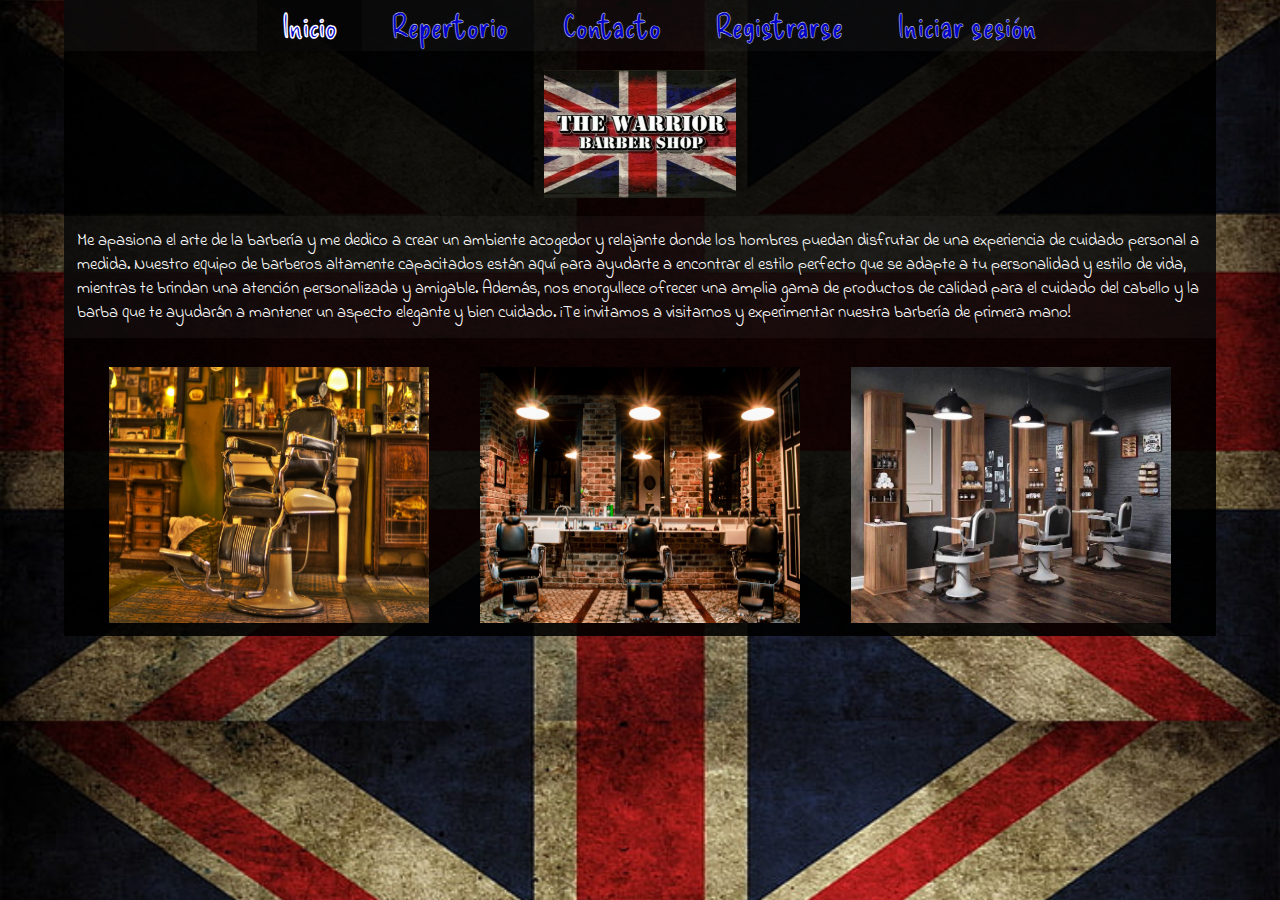
<file: index.html>
<!DOCTYPE html>
<link rel="stylesheet" href="/estilos/estilosInd.css"><!--Llama los estilos-->
<html lang="es"><!--Selecciona el idioma-->
<head>
    <link rel="preconnect" href="https://fonts.googleapis.com">
    <link rel="preconnect" href="https://fonts.gstatic.com" crossorigin>
    <link href="https://fonts.googleapis.com/css2?family=Delicious+Handrawn&display=swap" rel="stylesheet">
    <link rel="preconnect" href="https://fonts.googleapis.com">
    <link rel="preconnect" href="https://fonts.gstatic.com" crossorigin>
    <link href="https://fonts.googleapis.com/css2?family=Indie+Flower&family=Rubik+Iso&display=swap" rel="stylesheet">
    <link rel="icon" href="/imagenes/barber.jpg" type="image/x-icon">
    <meta charset="UTF-8">
    <meta http-equiv="X-UA-Compatible" content="IE-edge">
    <meta name="viewport" content="width=<device-width>, initial-scale=1.0">
    <title>The Warrior Barber Shop</title>
    <nav>
        <ul id="menu">
            <li><a href="/index.html" class="select">Inicio</a></li>
            <li><a href="/pags/Repertorio.html">Repertorio</a></li>
            <li><a href="/pags/Contacto.html">Contacto</a></li>
            <li><a href="/pags/Register.html">Registrarse</a></li>
            <li><a href="/pags/Login.html">Iniciar sesión</a></li>
        </ul>
    </nav>
</head>
<body>
    <h1 class="center">
            <a href="/index.html"><img src="/imagenes/barber.jpg" alt="logo" class="imgtit"></a>
    </h1>
        <p>
            Me apasiona el arte de la barbería y me dedico a crear un ambiente acogedor y relajante donde los hombres puedan disfrutar de una experiencia de cuidado personal a medida. Nuestro equipo de barberos altamente capacitados están aquí para ayudarte a encontrar el estilo perfecto que se adapte a tu personalidad y estilo de vida, mientras te brindan una atención personalizada y amigable. Además, nos enorgullece ofrecer una amplia gama de productos de calidad para el cuidado del cabello y la barba que te ayudarán a mantener un aspecto elegante y bien cuidado. ¡Te invitamos a visitarnos y experimentar nuestra barbería de primera mano!
        </p>
    <div class="center">
        <img src="/imagenes/img1.png" alt="img1" class="imgind">
        <img src="/imagenes/img2.png" alt="img2" class="imgind">
        <img src="/imagenes/img3.png" alt="img3" class="imgind">
    </div>
</body>
</html>
</file>
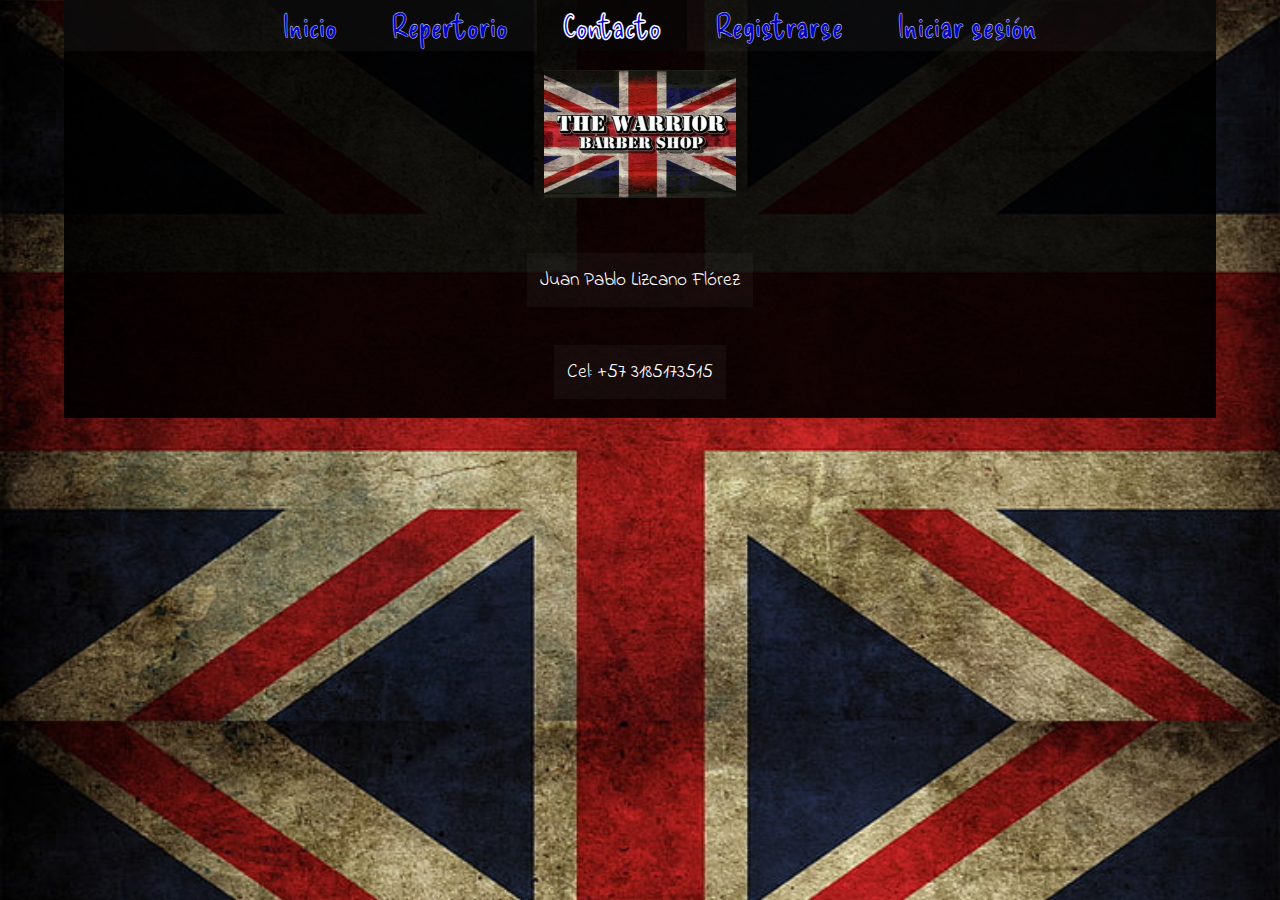
<file: pags/Contacto.html>
<!DOCTYPE html>
<link rel="stylesheet" href="/estilos/estilosCont.css"><!--Llama los estilos-->
<html lang="es"><!--Selecciona el idioma-->
<head>
    <link rel="icon" href="/imagenes/barber.jpg" type="image/x-icon">
    <link rel="preconnect" href="https://fonts.googleapis.com">
    <link rel="preconnect" href="https://fonts.gstatic.com" crossorigin>
    <link href="https://fonts.googleapis.com/css2?family=Delicious+Handrawn&display=swap" rel="stylesheet">
    <link rel="preconnect" href="https://fonts.googleapis.com">
    <link rel="preconnect" href="https://fonts.gstatic.com" crossorigin>
    <link href="https://fonts.googleapis.com/css2?family=Indie+Flower&family=Rubik+Iso&display=swap" rel="stylesheet">
    <meta charset="UTF-8">
    <meta http-equiv="X-UA-Compatible" content="IE-edge">
    <meta name="viewport" content="width=<device-width>, initial-scale=1.0">
    <title>The Warrior Barber Shop</title>
    <nav>
        <ul id="menu">
            <li><a href="/index.html">Inicio</a></li>
            <li><a href="/pags/Repertorio.html">Repertorio</a></li>
            <li><a href="/pags/Contacto.html" class="select">Contacto</a></li>
            <li><a href="/pags/Register.html">Registrarse</a></li>
            <li><a href="/pags/Login.html">Iniciar sesión</a></li>
        </ul>
    </nav>
</head>
<body>
    <h1 class="center">
            <a href="/index.html"><img src="/imagenes/barber.jpg" alt="logo" class="imgtit"></a>
    </h1><!-- <br>(Salto de línea)<hr>(linea de separación) -->
    <div class="center">
        <p>Juan Pablo Lizcano Flórez</p>
    </div>
    <div class="center">
        <p>Cel: +57 3185173515</p></div>
        
</body>
</html>
</file>
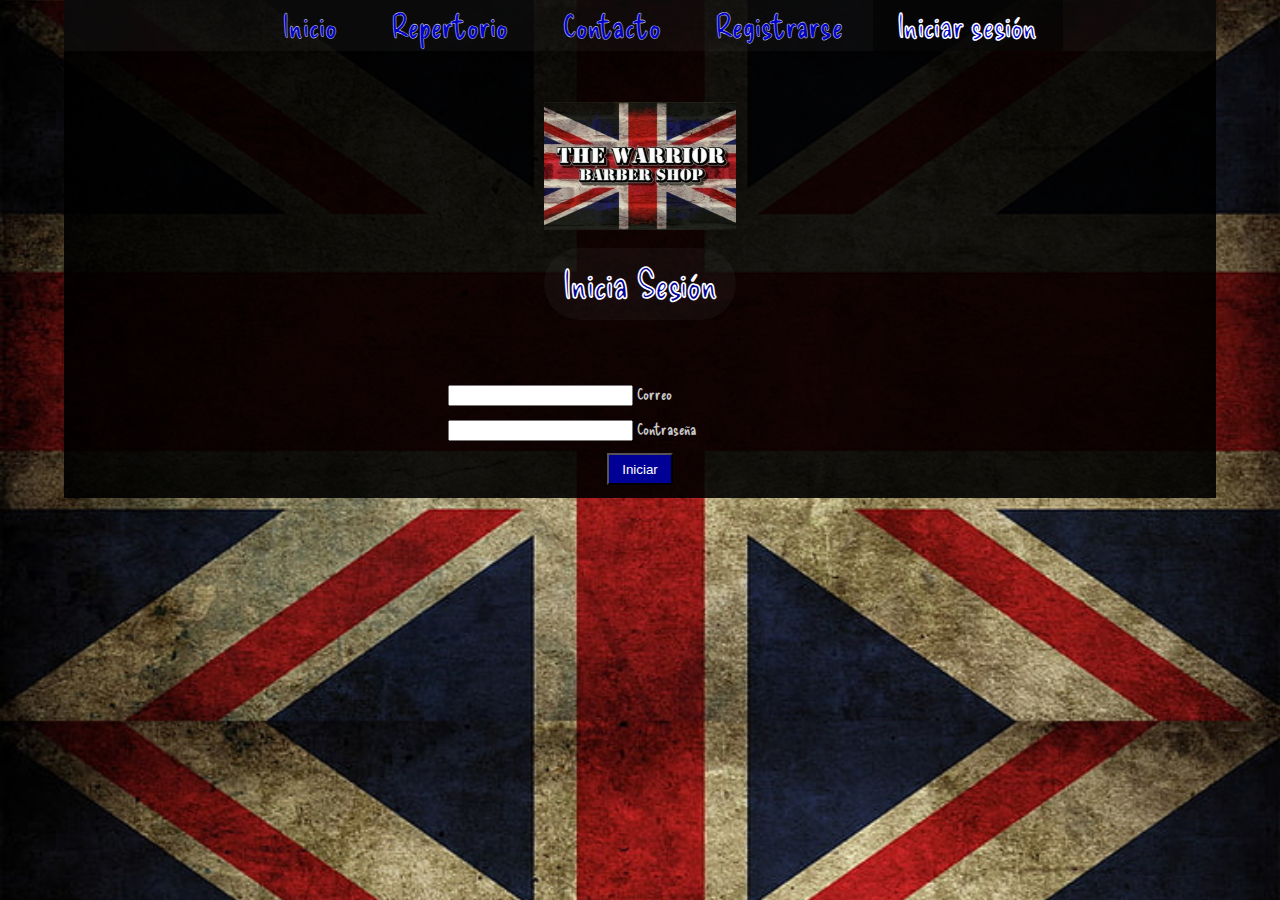
<file: pags/Login.html>
<!DOCTYPE html>
<html lang="es"><!--Selecciona el idioma-->
<link rel="icon" href="/imagenes/barber.jpg" type="image/x-icon">
<link href="https://cdn.jsdelivr.net/npm/bootstrap@5.3.0-alpha2/dist/css/bootstrap.min.css" rel="stylesheet" integrity="sha384-aFq/bzH65dt+w6FI2ooMVUpc+21e0SRygnTpmBvdBgSdnuTN7QbdgL+OapgHtvPp" crossorigin="anonymous">
<script src="https://cdn.jsdelivr.net/npm/bootstrap@5.3.0-alpha2/dist/js/bootstrap.bundle.min.js" integrity="sha384-qKXV1j0HvMUeCBQ+QVp7JcfGl760yU08IQ+GpUo5hlbpg51QRiuqHAJz8+BrxE/N" crossorigin="anonymous"></script>
<link rel="stylesheet" href="/estilos/estilosLog.css"><!--Llama los estilos-->
<head>
    <link rel="preconnect" href="https://fonts.googleapis.com">
    <link rel="preconnect" href="https://fonts.gstatic.com" crossorigin>
    <link href="https://fonts.googleapis.com/css2?family=Delicious+Handrawn&display=swap" rel="stylesheet">
    <meta charset="UTF-8">
    <meta http-equiv="X-UA-Compatible" content="IE-edge">
    <meta name="viewport" content="width=<device-width>, initial-scale=1.0">
    <title>The Warrior Barber Shop</title>
    <nav>
        <ul id="menu">
            <li><a href="/index.html">Inicio</a></li>
            <li><a href="/pags/Repertorio.html">Repertorio</a></li>
            <li><a href="/pags/Contacto.html">Contacto</a></li>
            <li><a href="/pags/Register.html">Registrarse</a></li>
            <li><a href="/pags/Login.html" class="select">Iniciar sesión</a></li>
        </ul>
    </nav>
</head>
<body>
    <h1 class="center">
            <a href="/index.html"><img src="/imagenes/barber.jpg" alt="logo" class="imgtit"></a>
    </h1>
<form action="/index.html">
    <div class="center">
        <h1 class="login-tit h3 m-3 fw-normal d-flex justify-content-center">Inicia Sesión</h1>
    </div>
    <div class="logeo form-floating">
      <input type="email" class="form-control" id="floatingInput" required placeholder=" ">
      <label for="floatingInput" class="color">Correo</label>
    </div>
    <div class="logeo form-floating">
      <input type="password" class="form-control" id="floatingPassword" required placeholder=" ">
      <label for="floatingPassword" class="color">Contraseña</label>
    </div>
    <div class="center">
        <button class="btn" type="submit">Iniciar</button>
    </div>
  </form>
</body>
<script src="https://cdn.jsdelivr.net/npm/@popperjs/core@2.11.6/dist/umd/popper.min.js" integrity="sha384-oBqDVmMz9ATKxIep9tiCxS/Z9fNfEXiDAYTujMAeBAsjFuCZSmKbSSUnQlmh/jp3" crossorigin="anonymous"></script>
<script src="https://cdn.jsdelivr.net/npm/bootstrap@5.3.0-alpha2/dist/js/bootstrap.min.js" integrity="sha384-heAjqF+bCxXpCWLa6Zhcp4fu20XoNIA98ecBC1YkdXhszjoejr5y9Q77hIrv8R9i" crossorigin="anonymous"></script>
</html>
</file>
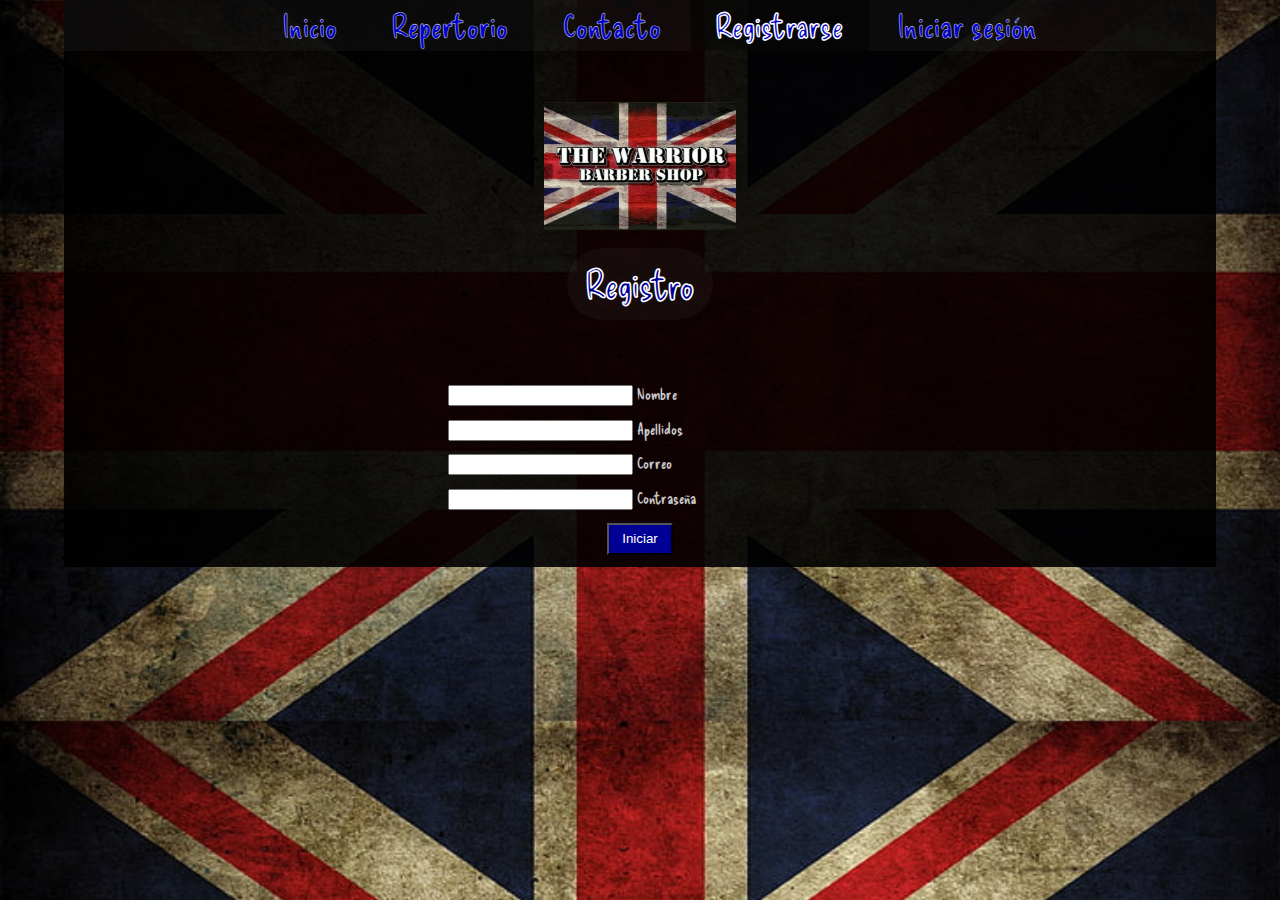
<file: pags/Register.html>
<!DOCTYPE html>
<html lang="es"><!--Selecciona el idioma-->
<link rel="icon" href="/imagenes/barber.jpg" type="image/x-icon">
<link href="https://cdn.jsdelivr.net/npm/bootstrap@5.3.0-alpha2/dist/css/bootstrap.min.css" rel="stylesheet" integrity="sha384-aFq/bzH65dt+w6FI2ooMVUpc+21e0SRygnTpmBvdBgSdnuTN7QbdgL+OapgHtvPp" crossorigin="anonymous">
<script src="https://cdn.jsdelivr.net/npm/bootstrap@5.3.0-alpha2/dist/js/bootstrap.bundle.min.js" integrity="sha384-qKXV1j0HvMUeCBQ+QVp7JcfGl760yU08IQ+GpUo5hlbpg51QRiuqHAJz8+BrxE/N" crossorigin="anonymous"></script>
<link rel="stylesheet" href="/estilos/estilosReg.css"><!--Llama los estilos-->
<head>
    <link rel="preconnect" href="https://fonts.googleapis.com">
    <link rel="preconnect" href="https://fonts.gstatic.com" crossorigin>
    <link href="https://fonts.googleapis.com/css2?family=Delicious+Handrawn&display=swap" rel="stylesheet">
    <meta charset="UTF-8">
    <meta http-equiv="X-UA-Compatible" content="IE-edge">
    <meta name="viewport" content="width=<device-width>, initial-scale=1.0">
    <title>The Warrior Barber Shop</title>
    <nav>
    <ul id="menu">
        <li><a href="/index.html">Inicio</a></li>
        <li><a href="/pags/Repertorio.html">Repertorio</a></li>
        <li><a href="/pags/Contacto.html">Contacto</a></li>
        <li><a href="/pags/Register.html" class="select">Registrarse</a></li>
        <li><a href="/pags/Login.html">Iniciar sesión</a></li>
    </ul>
    </nav>
</head>
<body>
    <h1 class="center">
            <a href="/index.html"><img src="/imagenes/barber.jpg" alt="logo" class="imgtit"></a>
    </h1>
    <form action="/pags/Login.html">
        <div class="center">
            <h1 class="login-tit h3 m-3 fw-normal d-flex justify-content-center">Registro</h1>
        </div>
        <div class="logeo form-floating">
          <input type="text" class="form-control" id="floatingInput" required placeholder=" ">
          <label for="floatingInput" class="color">Nombre</label>
        </div>
        <div class="logeo form-floating">
          <input type="text" class="form-control" id="floatingInput" required placeholder=" ">
          <label for="floatingInput" class="color">Apellidos</label>
        </div>
        <div class="logeo form-floating">
          <input type="email" class="form-control" id="floatingInput" required placeholder=" ">
          <label for="floatingInput" class="color">Correo</label>
        </div>
        <div class="logeo form-floating">
          <input type="password" class="form-control" id="floatingPassword" required placeholder=" ">
          <label for="floatingPassword" class="color">Contraseña</label>
        </div>
        <div class="center">
            <button class="btn" type="submit">Iniciar</button>
        </div>
      </form>
</body>
<script src="https://cdn.jsdelivr.net/npm/@popperjs/core@2.11.6/dist/umd/popper.min.js" integrity="sha384-oBqDVmMz9ATKxIep9tiCxS/Z9fNfEXiDAYTujMAeBAsjFuCZSmKbSSUnQlmh/jp3" crossorigin="anonymous"></script>
<script src="https://cdn.jsdelivr.net/npm/bootstrap@5.3.0-alpha2/dist/js/bootstrap.min.js" integrity="sha384-heAjqF+bCxXpCWLa6Zhcp4fu20XoNIA98ecBC1YkdXhszjoejr5y9Q77hIrv8R9i" crossorigin="anonymous"></script>
</html>
</file>
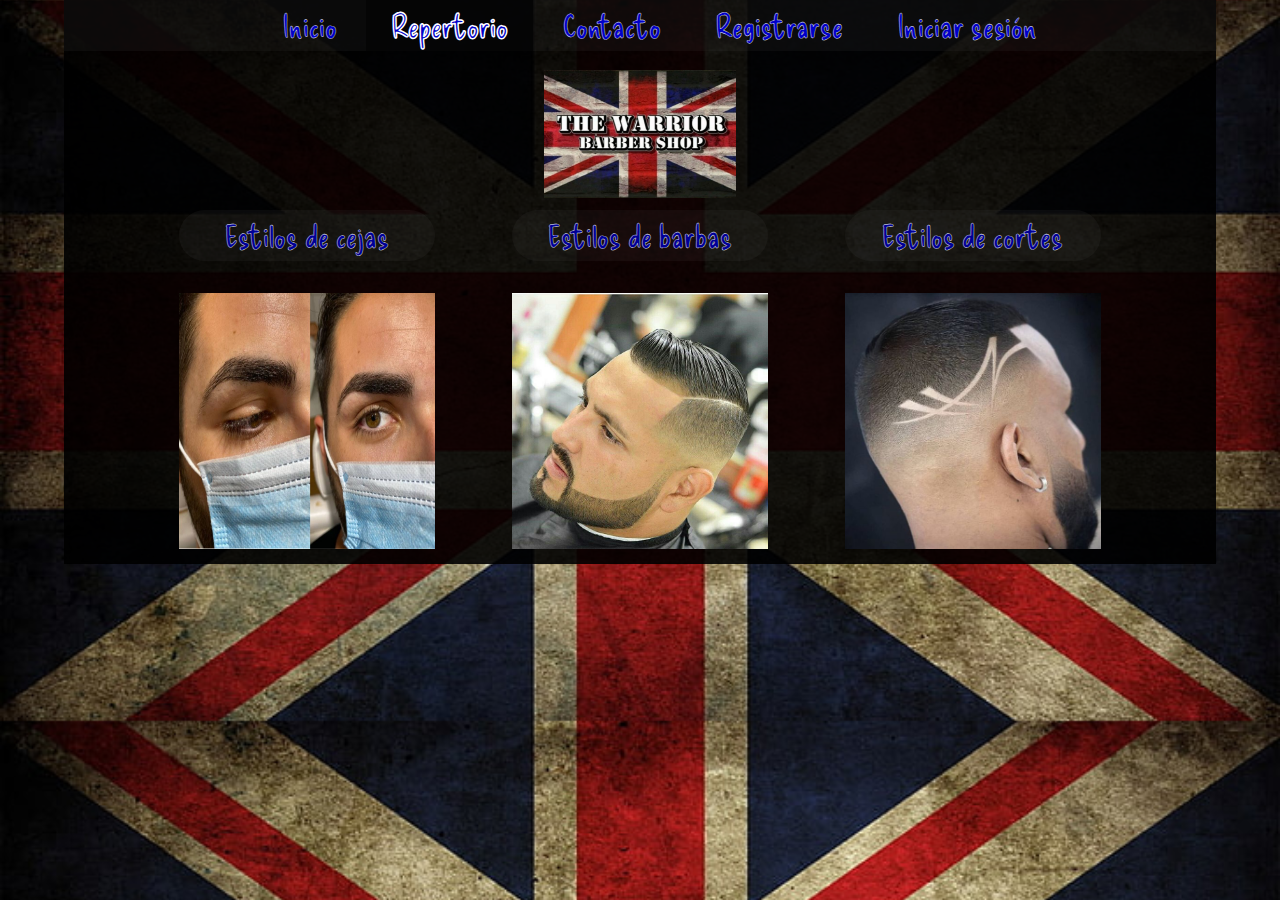
<file: pags/Repertorio.html>
<!DOCTYPE html>
<link rel="stylesheet" href="/estilos/estilosRep.css"><!--Llama los estilos-->
<html lang="es"><!--Selecciona el idioma-->
<head>
    <link rel="preconnect" href="https://fonts.googleapis.com">
    <link rel="preconnect" href="https://fonts.gstatic.com" crossorigin>
    <link href="https://fonts.googleapis.com/css2?family=Delicious+Handrawn&display=swap" rel="stylesheet">
    <meta charset="UTF-8">
    <meta http-equiv="X-UA-Compatible" content="IE-edge">
    <meta name="viewport" content="width=<device-width>, initial-scale=1.0">
    <title>The Warrior Barber Shop</title>
</head>
<link rel="icon" href="/imagenes/barber.jpg" type="image/x-icon">
    <nav>
        <ul id="menu">
            <li><a href="/index.html">Inicio</a></li>
            <li><a href="/pags/Repertorio.html" class="select">Repertorio</a></li>
            <li><a href="/pags/Contacto.html">Contacto</a></li>
            <li><a href="/pags/Register.html">Registrarse</a></li>
            <li><a href="/pags/Login.html">Iniciar sesión</a></li>
        </ul>
    </nav>
<body>
    <h1 class="center">
            <a href="/index.html"><img src="/imagenes/barber.jpg" alt="logo" class="imgtit"></a>
    </h1><!-- <br>(Salto de línea)<hr>(linea de separación) -->
    <div class="center">
        <div class="img-cont">
            <p class="rep">Estilos de cejas</p>
            <img src="/imagenes/ceja2.png" alt="img1" class="img">
        </div>
        <div class="img-cont">
            <p class="rep">Estilos de barbas</p>
            <img src="/imagenes/barba1.png" alt="img2" class="img">
        </div>
        <div class="img-cont">
            <p class="rep">Estilos de cortes</p>
            <img src="/imagenes/corte1.png" alt="img3" class="img">
        </div>
    </div>
</body>
</html>
</file>
<file: estilos/estilosInd.css>
html{font-family: 'Delicious Handrawn', cursive;
    background-image: url(/imagenes/reinounido.png);
    background-size: cover;
    color: white;}
.center{
    display: flex; 
    justify-content: center; 
    align-items: center;}
#menu {
    float: top; 
    text-align: center;
    list-style: none;
    background-color: rgba(100, 100, 100, 0.1);
    margin: 0vw 0vw 0vw 0vw;}
#menu li {display: inline-block;}
#menu li a {
    display: block; 
    padding: 0.5vw 2vw;
    text-decoration: none;
    /* font-weight: bold; */
    color:rgb(0, 0, 200);
    -webkit-text-stroke: 0.03vw rgb(255, 255, 255);
    font-size: 2.5vw;}
#menu li a:hover {
    color: rgb(200, 0, 0); 
    background-color: rgba(0, 0, 0, 0.5);
    /* -webkit-text-stroke: 0.05vw rgb(255, 255, 255); */
    /* font-size: 1.7vw;} */}
.select{
    color:rgb(150, 0, 200);
    font-weight: bold;
    background-color: rgba(0, 0, 0, 0.5);}
body{background-color: rgb(0, 0, 0,0.9); margin: 0vw 5vw;}
.imgtit{height: 10vw; 
    width: 15vw; 
    padding: 0.3vw;
    margin: -0.5vw 0vw -1vw 0vw;}
p{  background-color: rgba(100, 100, 100, 0.1);
    padding: 1vw;
    font-family: 'Indie Flower', cursive;
    font-size: 1.3vw;}
.imgind{height: 20vw;
    width: 25vw;
    margin: 1vw 2vw;}
</file>
<file: estilos/estilosCont.css>
html{font-family: 'Delicious Handrawn', cursive;
    background-image: url(/imagenes/reinounido.png);
    background-size: cover;
    color: white;}
.center{
    display: flex; 
    justify-content: center; 
    align-items: center;}
#menu {
    float: top; 
    text-align: center;
    list-style: none;
    background-color: rgba(100, 100, 100, 0.1);
    margin: 0vw 0vw 0vw 0vw;}
#menu li {display: inline-block;}
#menu li a {
    display: block; 
    padding: 0.5vw 2vw;
    text-decoration: none;
    /* font-weight: bold; */
    color:rgb(0, 0, 200);
    -webkit-text-stroke: 0.03vw rgb(255, 255, 255);
    font-size: 2.5vw;}
#menu li a:hover {
    color: rgb(200, 0, 0); 
    background-color: rgba(0, 0, 0, 0.5);
    /* -webkit-text-stroke: 0.05vw rgb(255, 255, 255); */
    /* font-size: 1.7vw;} */}
.select{
    color:rgb(200, 0, 0);
    font-weight: bold;
    background-color: rgba(0, 0, 0, 0.5);}
body{background-color: rgb(0, 0, 0,0.9); margin: 0vw 5vw;}
.imgtit{height: 10vw; 
    width: 15vw; 
    padding: 0.3vw;
    margin: -0.5vw 0px 5px 0px;}
p{  background-color: rgba(100, 100, 100, 0.1);
    padding: 1vw;
    font-family: 'Indie Flower', cursive;
    font-size: 1.5vw;}
.imgind{height: 20vw;
    width: 25vw;
    margin: 1vw 2vw;}
</file>
<file: estilos/estilosLog.css>
html{font-family: 'Delicious Handrawn', cursive;
    background-image: url(/imagenes/reinounido.png);
    background-size: cover;
    color: white;}
.center{
    display: flex; 
    justify-content: center; 
    align-items: center;}
#menu {
    float: top; 
    text-align: center;
    list-style: none;
    background-color: rgba(100, 100, 100, 0.1);
    margin: 0vw 0vw 0vw 0vw;}
#menu li {display: inline-block;}
#menu li a {
    font-family: 'Delicious Handrawn', cursive;
    display: block; 
    padding: 0.5vw 2vw;
    text-decoration: none;
    color:rgb(0, 0, 200);
    -webkit-text-stroke: 0.03vw rgb(255, 255, 255);
    font-size: 2.5vw;}
#menu li a:hover {
    color: rgb(200, 0, 0); 
    background-color: rgba(0, 0, 0, 0.5);}
.select{
    color:rgb(150, 0, 200);
    font-weight: bold;
    background-color: rgba(0, 0, 0, 0.5);}
body{background-color: rgb(0, 0, 0,0.9); margin: 0vw 5vw; padding-bottom: 1vw;}
.imgtit{height: 10vw; 
    width: 15vw; 
    padding: 0.3vw;
    margin: 2vw 0vw -1vw 0vw;}
.login-tit{
    font-family: 'Delicious Handrawn', cursive;
    display: flex;
    justify-content: center;
    color: rgb(0, 0, 150);
    background-color: rgba(100, 100, 100, 0.1);
    -webkit-text-stroke: 0.03vw rgb(255, 255, 255);
    border-radius: 5vw;
    padding: 1vw 1.5vw;
    font-size: 3vw;
    margin: 0vw 0vw 5vw 0vw;}
    .logeo{margin: 0vw 30vw 1vw 30vw; --bs-body-bg: rgb(0,0,30); --bs-body-color: rgb(220, 220, 220); --bs-border-color: rgb(0, 0, 60);}
    .color{color: rgb(200, 200, 200);}
    .btn{background-color: rgb(0, 0, 150);color: white; padding: 0.5vw 1vw 0.5vw 1vw;}
    .btn:hover{background-color: rgb(0, 0, 200);color:white;}
</file>
<file: estilos/estilosReg.css>
html{font-family: 'Delicious Handrawn', cursive;
    background-image: url(/imagenes/reinounido.png);
    background-size: cover;
    color: white;}
.center{
    display: flex; 
    justify-content: center; 
    align-items: center;}
#menu {
    float: top; 
    text-align: center;
    list-style: none;
    background-color: rgba(100, 100, 100, 0.1);
    margin: 0vw 0vw 0vw 0vw;}
#menu li {display: inline-block;}
#menu li a {
    font-family: 'Delicious Handrawn', cursive;
    display: block; 
    padding: 0.5vw 2vw;
    text-decoration: none;
    color:rgb(0, 0, 200);
    -webkit-text-stroke: 0.03vw rgb(255, 255, 255);
    font-size: 2.5vw;}
#menu li a:hover {
    color: rgb(200, 0, 0); 
    background-color: rgba(0, 0, 0, 0.5);}
.select{
    color:rgb(150, 0, 200);
    font-weight: bold;
    background-color: rgba(0, 0, 0, 0.5);}
body{background-color: rgb(0, 0, 0,0.9); margin: 0vw 5vw; padding-bottom: 1vw;}
.imgtit{height: 10vw; 
    width: 15vw; 
    padding: 0.3vw;
    margin: 2vw 0vw -1vw 0vw;}
.login-tit{
    font-family: 'Delicious Handrawn', cursive;
    display: flex;
    justify-content: center;
    color: rgb(0, 0, 150);
    background-color: rgba(100, 100, 100, 0.1);
    -webkit-text-stroke: 0.03vw rgb(255, 255, 255);
    border-radius: 5vw;
    padding: 1vw 1.5vw;
    font-size: 3vw;
    margin: 0vw 0vw 5vw 0vw;}
    .logeo{margin: 0vw 30vw 1vw 30vw; --bs-body-bg: rgb(0,0,30); --bs-body-color: rgb(220, 220, 220); --bs-border-color: rgb(0, 0, 60);}
    .color{color: rgb(200, 200, 200);}
    .btn{background-color: rgb(0, 0, 150);color: white; padding: 0.5vw 1vw 0.5vw 1vw;}
    .btn:hover{background-color: rgb(0, 0, 200);color:white;}
</file>
<file: estilos/estilosRep.css>
html{font-family: 'Delicious Handrawn', cursive;
    background-image: url(/imagenes/reinounido.png);
    background-size: cover;
    color: white;}
.center{
    display: flex; 
    justify-content: center; 
    align-items: center;}
#menu {
    float: top; 
    text-align: center;
    list-style: none;
    background-color: rgba(100, 100, 100, 0.1);
    margin: 0vw 0vw 0vw 0vw;}
#menu li {display: inline-block;}
#menu li a {
    display: block; 
    padding: 0.5vw 2vw;
    text-decoration: none;
    color:rgb(0, 0, 200);
    -webkit-text-stroke: 0.03vw rgb(255, 255, 255);
    font-size: 2.5vw;}
#menu li a:hover {
    color: rgb(200, 0, 0); 
    background-color: rgba(0, 0, 0, 0.5);}
.select{
    color:rgb(150, 0, 200);
    font-weight: bold;
    background-color: rgba(0, 0, 0, 0.5);}
body{background-color: rgb(0, 0, 0,0.9); margin: 0vw 5vw;}
.imgtit{height: 10vw; 
    width: 15vw; 
    padding: 0.3vw;
    margin: -0.5vw 0vw -5vw 0vw;}
p{  background-color: rgba(100, 100, 100, 0.1);
    padding: 1vw;
    font-family: 'Indie Flower', cursive;
    font-size: 1.3vw;}
.img-cont{
    display: inline-block;
    position: relative;
    margin: 1vw 3vw;}
.rep{
    font-family: 'Delicious Handrawn', cursive;
    display: flex;
    justify-content: center;
    background-color: rgba(100, 100, 100, 0.1);
    color: rgb(0, 0, 150);
    -webkit-text-stroke: 0.03vw rgb(255, 255, 255);
    border-radius: 5vw;
    padding: 0.5vw 0vw;
    font-size: 2.5vw;}
.img{
    height: 20vw;
    width: 20vw;}
.rep:hover{
    color: rgb(200, 0, 0); 
    background-color: rgba(0, 0, 0, 0.5);}
</file>
